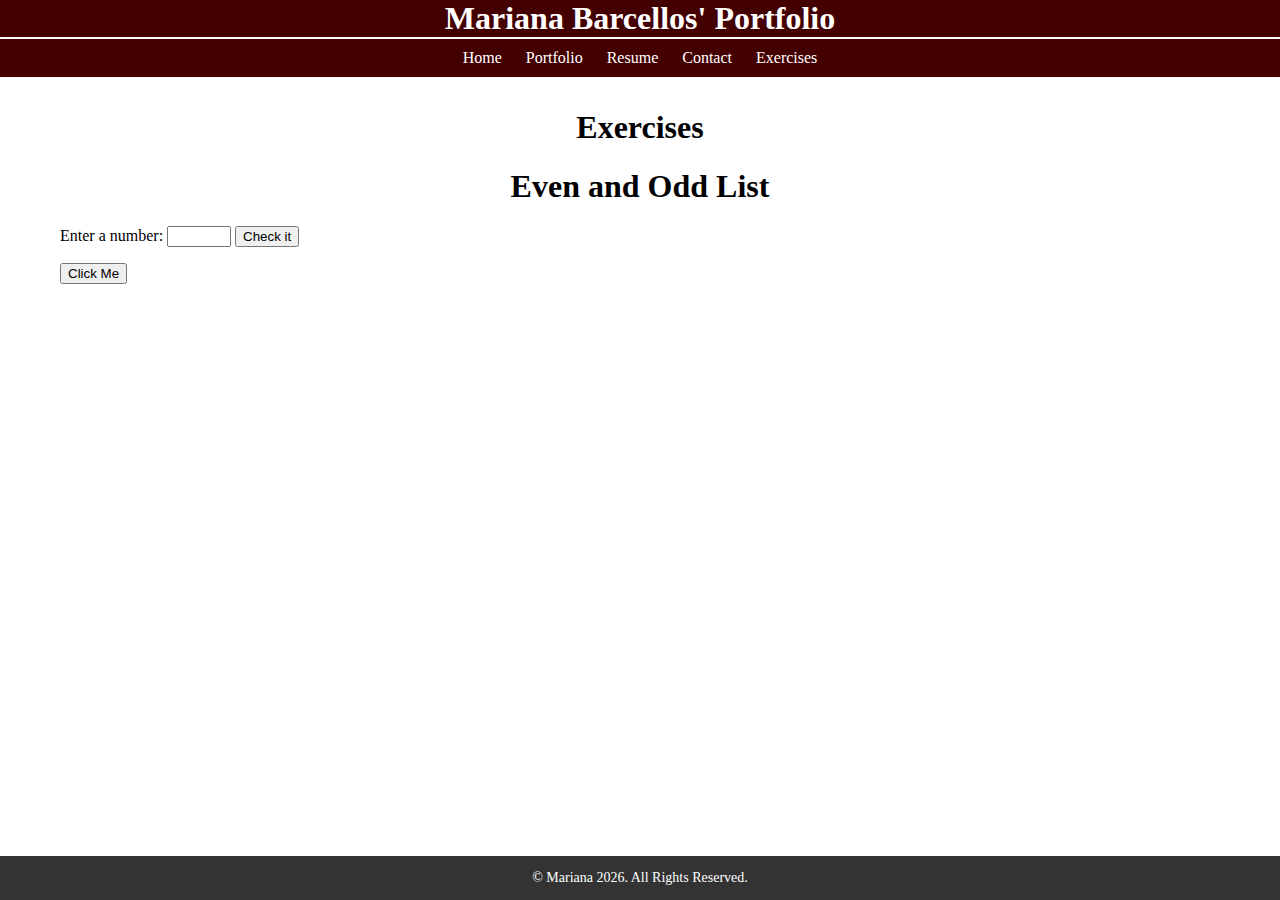
<file: exercises.html>
<!DOCTYPE html>
<html lang="en">
	<head>
		<meta charset="UTF-8" />
		<meta
			name="viewport"
			content="width=device-width, initial-scale=1.0" />
		<title>Mari's Portfolio</title>
		<link
			rel="stylesheet"
			href="./css_files/main.css" />
		<link
			rel="stylesheet"
			href="./css_files/exercises.css" />
		<script src="js_files/file.js"></script>
	</head>

	<body>
		<header>
			<h1 class="headerTittle">Mariana Barcellos' Portfolio</h1>
			<nav>
				<ul class="ulHeader">
					<li class="liHeader"><a href="./home.html">Home</a></li>
					<li class="liHeader"><a href="./portfolio.html">Portfolio</a></li>
					<li class="liHeader"><a href="./resume.html">Resume</a></li>
					<li class="liHeader"><a href="./contact.html">Contact</a></li>
					<li class="liHeader"><a href="">Exercises</a></li>
				</ul>
			</nav>
		</header>

		<main>
			<h1>Exercises</h1>

			<h1>Even and Odd List</h1>
			<form>
				<label for="number">Enter a number:</label>
				<input
					type="number"
					id="number"
					name="number"
					min="1"
					max="100"
					required />
				<button
					type="button"
					onclick="oddEven(document.getElementById('number').value)">
					Check it
				</button>
			</form>
			<ul>
				<li id="numbers"></li>
			</ul>
			<button id="btn-alert">Click Me</button>
		</main>

		<footer>
			<p>
				&copy; Mariana <span id="current-year"></span>. All Rights Reserved.
			</p>
		</footer>
	</body>
</html>
</file>
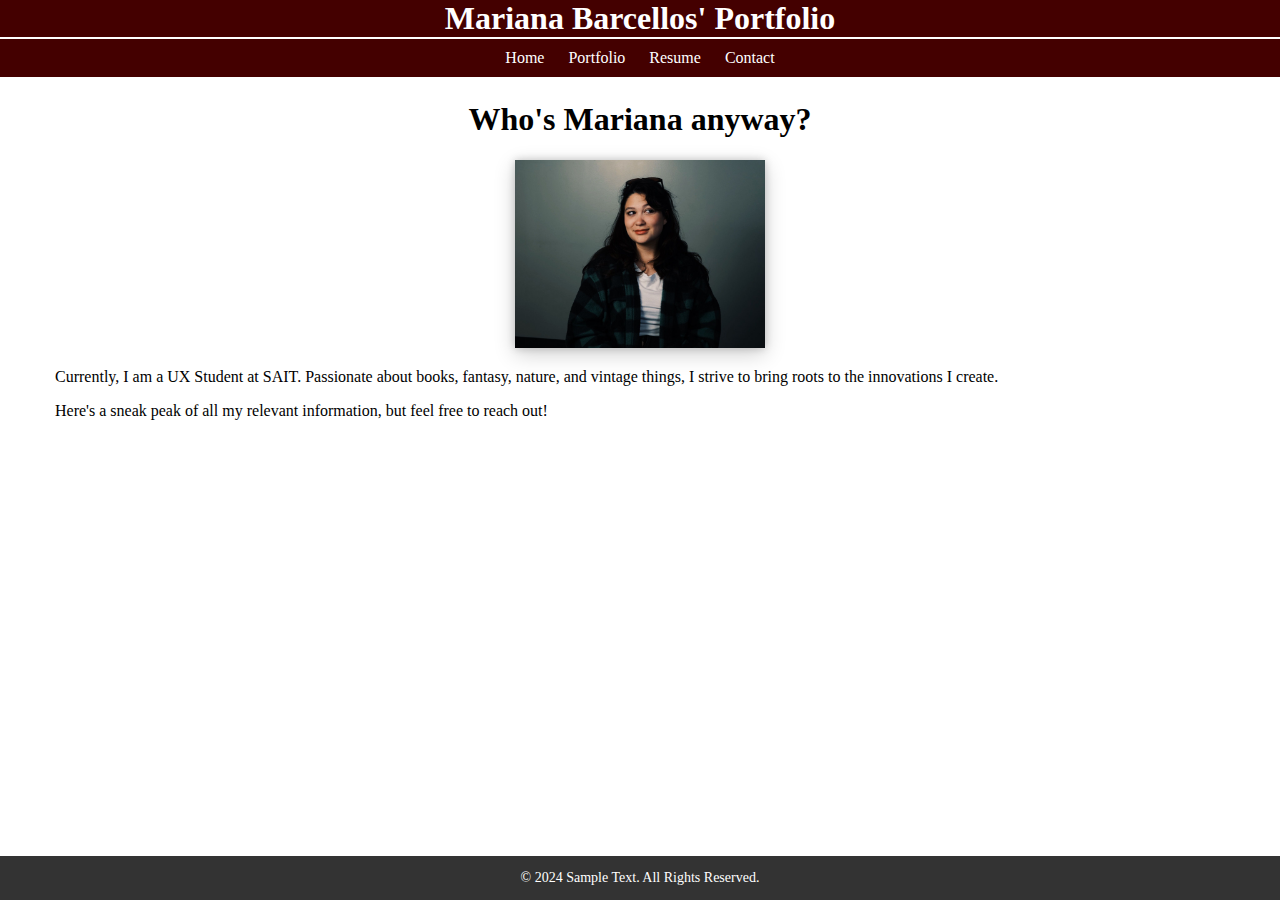
<file: home.html>
<!DOCTYPE html>
<html lang="en">
	<head>
		<meta charset="UTF-8" />
		<meta
			name="viewport"
			content="width=device-width, initial-scale=1.0" />
		<title>Mari's Portfolio</title>
		<link
			rel="stylesheet"
			href="./css_files/main.css" />
		<link
			rel="stylesheet"
			href="./css_files/home.css" />
	</head>

	<body style="margin: 0px">
		<header>
			<h1 class="headerTittle">Mariana Barcellos' Portfolio</h1>
			<nav>
				<ul class="ulHeader">
					<li class="liHeader"><a href="">Home</a></li>
					<li class="liHeader"><a href="./portfolio.html">Portfolio</a></li>
					<li class="liHeader"><a href="./resume.html">Resume</a></li>
					<li class="liHeader"><a href="./contact.html">Contact</a></li>
				</ul>
			</nav>
		</header>

		<main>
			<h1>Who's Mariana anyway?</h1>

			<section class="photo">
				<img
					src="../resources/profilePhoto.jpeg"
					alt="profile" />
			</section>
			<p class="pBody">
				Currently, I am a UX Student at SAIT. Passionate about books, fantasy,
				nature, and vintage things, I strive to bring roots to the innovations I
				create.
			</p>
			<p class="pBody">
				Here's a sneak peak of all my relevant information, but feel free to
				reach out!
			</p>
		</main>

		<footer>
			<p>&copy; 2024 Sample Text. All Rights Reserved.</p>
		</footer>
	</body>
</html>
</file>
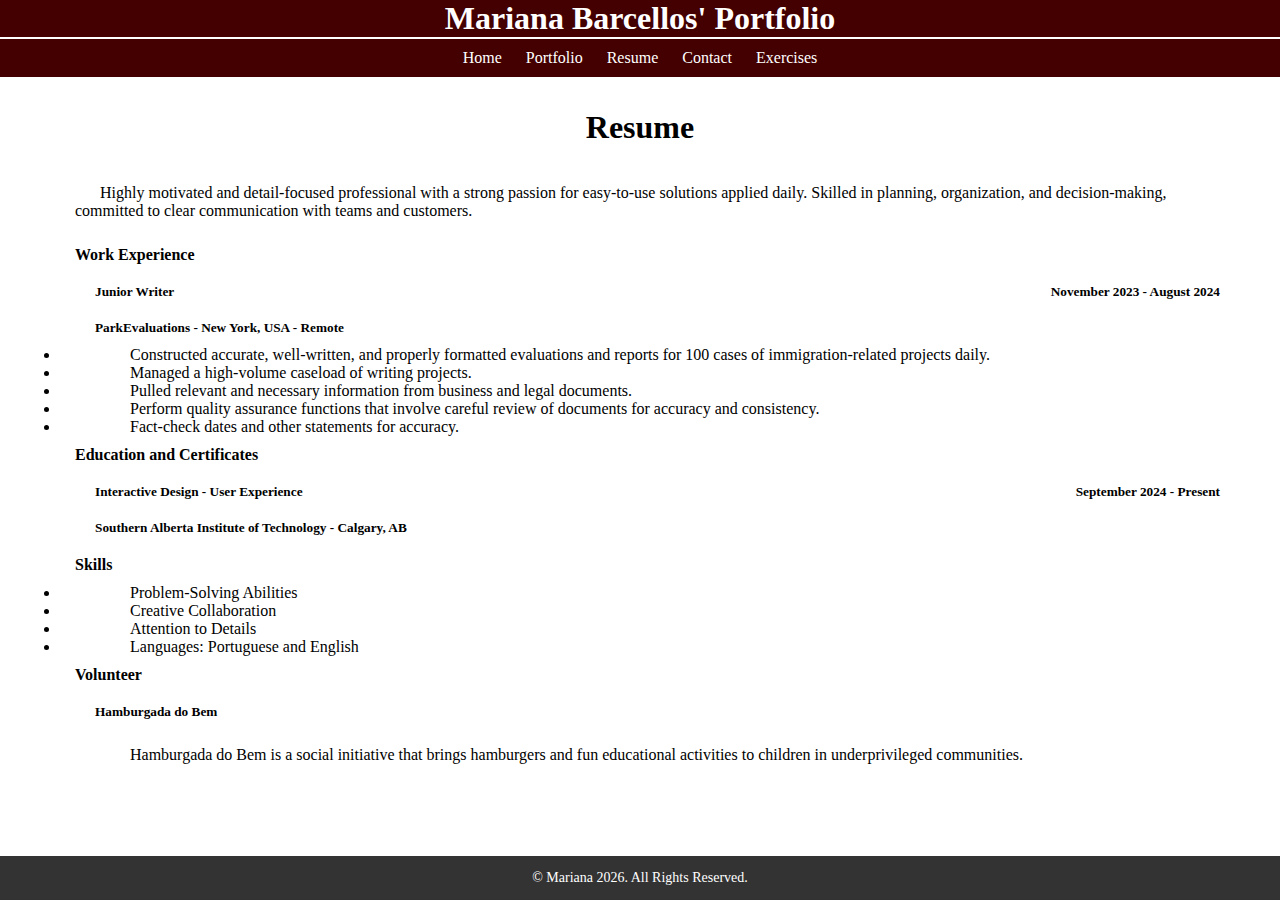
<file: resume.html>
<!DOCTYPE html>
<html lang="en">
	<head>
		<meta charset="UTF-8" />
		<meta
			name="viewport"
			content="width=device-width, initial-scale=1.0" />
		<title>Mari's Portfolio</title>
		<link
			rel="stylesheet"
			href="./css_files/main.css" />
		<link
			rel="stylesheet"
			href="./css_files/resume.css" />
			<script src="js_files/file.js"></script>
	</head>

	<body>
		<header>
			<h1 class="headerTittle">Mariana Barcellos' Portfolio</h1>
			<nav>
				<ul class="ulHeader">
					<li class="liHeader"><a href="./home.html">Home</a></li>
					<li class="liHeader"><a href="./portfolio.html">Portfolio</a></li>
					<li class="liHeader"><a href="">Resume</a></li>
					<li class="liHeader"><a href="./contact.html">Contact</a></li>
					<li class="liHeader"><a href="./exercises.html">Exercises</a></li>
				</ul>
			</nav>
		</header>

		<main class="fontBody">
			<div class="flex-column">
				<h1>Resume</h1>
				<p class="pBody">
					Highly motivated and detail-focused professional with a strong passion
					for easy-to-use solutions applied daily. Skilled in planning,
					organization, and decision-making, committed to clear communication
					with teams and customers.
				</p>
			</div>

			<section class="flex-column">
				<h4>Work Experience</h4>
				<section class="flex-row">
					<h5>Junior Writer</h5>
					<h5 class="row-end">November 2023 - August 2024</h5>
				</section>

				<h5>ParkEvaluations - New York, USA - Remote</h5>
				<li class="liText">
					Constructed accurate, well-written, and properly formatted evaluations
					and reports for 100 cases of immigration-related projects daily.
				</li>
				<li class="liText">
					Managed a high-volume caseload of writing projects.
				</li>
				<li class="liText">
					Pulled relevant and necessary information from business and legal
					documents.
				</li>
				<li class="liText">
					Perform quality assurance functions that involve careful review of
					documents for accuracy and consistency.
				</li>
				<li class="liText">
					Fact-check dates and other statements for accuracy.
				</li>
			</section>
			<section class="flex-column">
				<h4>Education and Certificates</h4>

				<section class="flex-row">
					<h5>Interactive Design - User Experience</h5>
					<h5 class="row-end">September 2024 - Present</h5>
				</section>
				<h5>Southern Alberta Institute of Technology - Calgary, AB</h5>
			</section>

			<section class="flex-column">
				<h4>Skills</h4>
				<li class="liText">Problem-Solving Abilities</li>
				<li class="liText">Creative Collaboration</li>
				<li class="liText">Attention to Details</li>
				<li class="liText">Languages: Portuguese and English</li>
			</section>

			<section class="flex-column">
				<h4>Volunteer</h4>

				<section class="flex-row">
					<h5>Hamburgada do Bem</h5>
				</section>
				<p style="padding-left: 45px; text-indent: 25px">
					Hamburgada do Bem is a social initiative that brings hamburgers and
					fun educational activities to children in underprivileged communities.
				</p>
			</section>
		</main>

		<footer>
			<p>&copy; Mariana  <span id="current-year"></span>. All Rights Reserved.</p>
		</footer>
	</body>
</html>
</file>
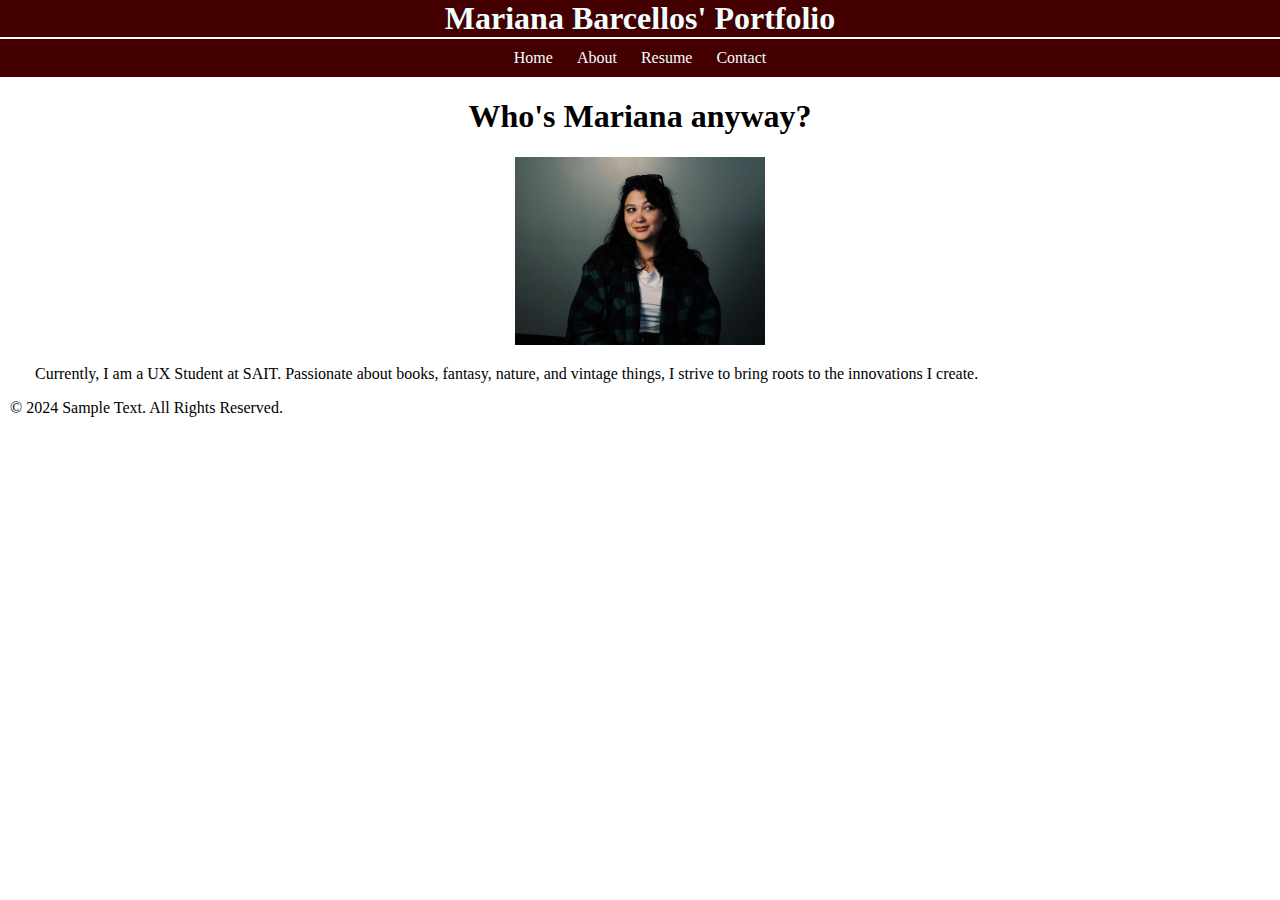
<file: About/about.html>
<!DOCTYPE html>
<html lang="en">

<head>
    <meta charset="UTF-8">
    <meta name="viewport" content="width=device-width, initial-scale=1.0">
    <title>Mari's Portfolio</title>
    <link rel="stylesheet" href="./aboutcss.css">


</head>

<body style="margin: 0px;">
    <header>
        <h1 class="h1">Mariana Barcellos' Portfolio</h1>
        <nav style="padding: 0px; margin: 0px;">
            <ul class="ul-test">
                <li class="li-test"><a href="../Home/home.html">Home</a></li>
                <li class="li-test"><a href="">About</a></li>
                <li class="li-test"><a href="../Resume/resume.html">Resume</a></li>
                <li class="li-test"><a href="../Contact/contact.html">Contact</a></li>
            </ul>
        </nav>
    </header>

    <div style="margin: 10px;"> 
        <h1>Who's Mariana anyway? </h1>
    
<div style="text-align: center;"><img src="../resources/Photo1.jpeg" alt=""></div>
        <p style="text-indent: 25px;">
        Currently, I am a UX Student at SAIT. 
        Passionate about books, fantasy, nature, and vintage things, I strive to bring roots to the innovations I create.</p>
    </div>

    <footer>
        <p>&copy; 2024 Sample Text. All Rights Reserved.</p>
    </footer>
</body>

</html>
</file>
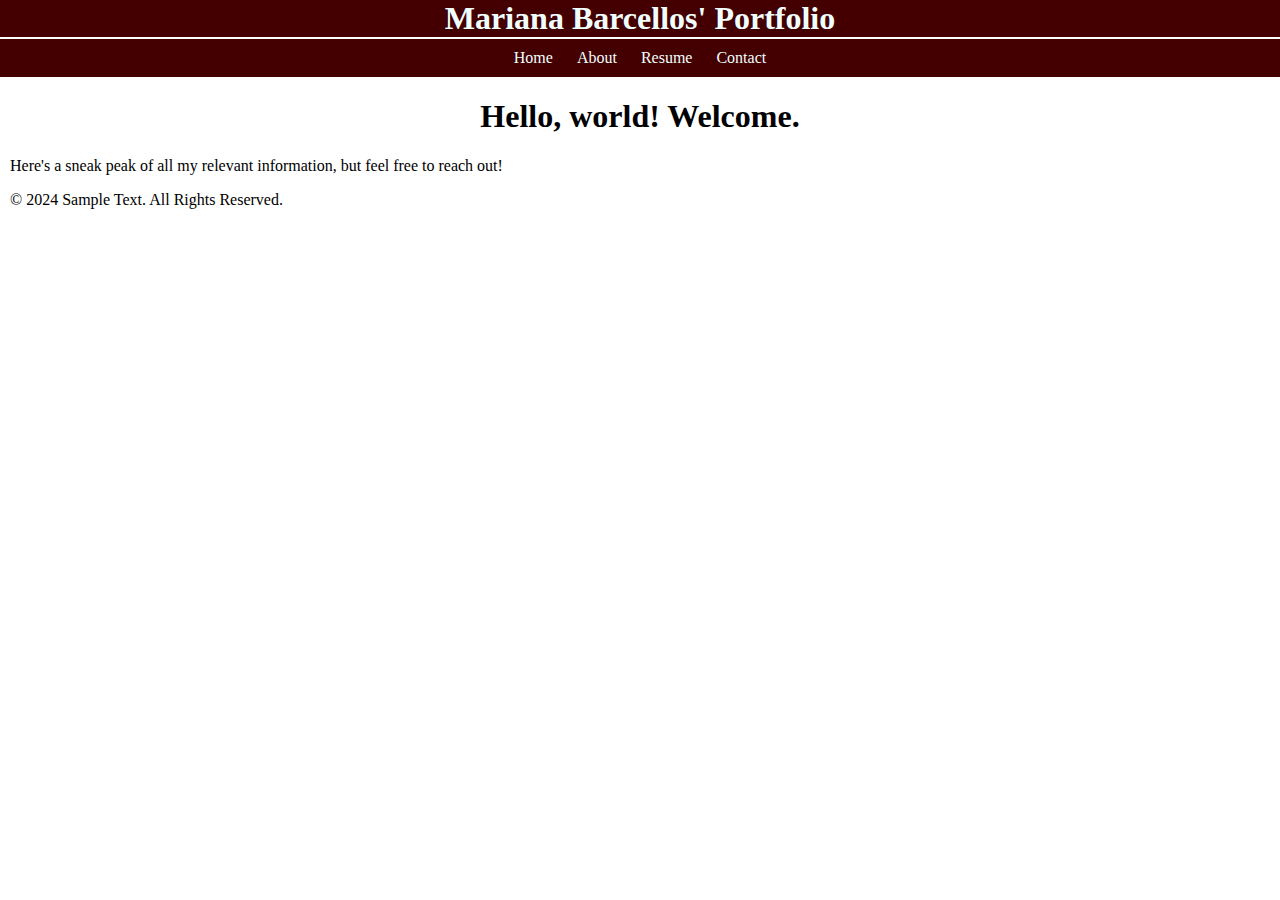
<file: Home/home.html>
<!DOCTYPE html>
<html lang="en">

<head>
    <meta charset="UTF-8">
    <meta name="viewport" content="width=device-width, initial-scale=1.0">
    <title>Mari's Portfolio</title>
    <link rel="stylesheet" href="./home.css">


</head>

<body style="margin: 0px;">
    <header>
        <h1 class="h1">Mariana Barcellos' Portfolio</h1>
        <nav>
            <ul class="ul-test">
                <li class="li-test"><a class="zoom" href="">Home</a></li>
                <li class="li-test"><a href="../About/about.html">About</a></li>
                <li class="li-test"><a href="../Resume/resume.html">Resume</a></li>
                <li class="li-test"><a href="../Contact/contact.html">Contact</a></li>
            </ul>
        </nav>
    </header>

    <div> 
        <h1> Hello, world! Welcome.</h1>
        <p style="margin: 10px;"> Here's a sneak peak of all my relevant information, but feel free to reach out! 

        </p>
    </div>

    <footer style="margin: 10px;">
        <p>&copy; 2024 Sample Text. All Rights Reserved.</p>
    </footer>
</body>

</html>
</file>
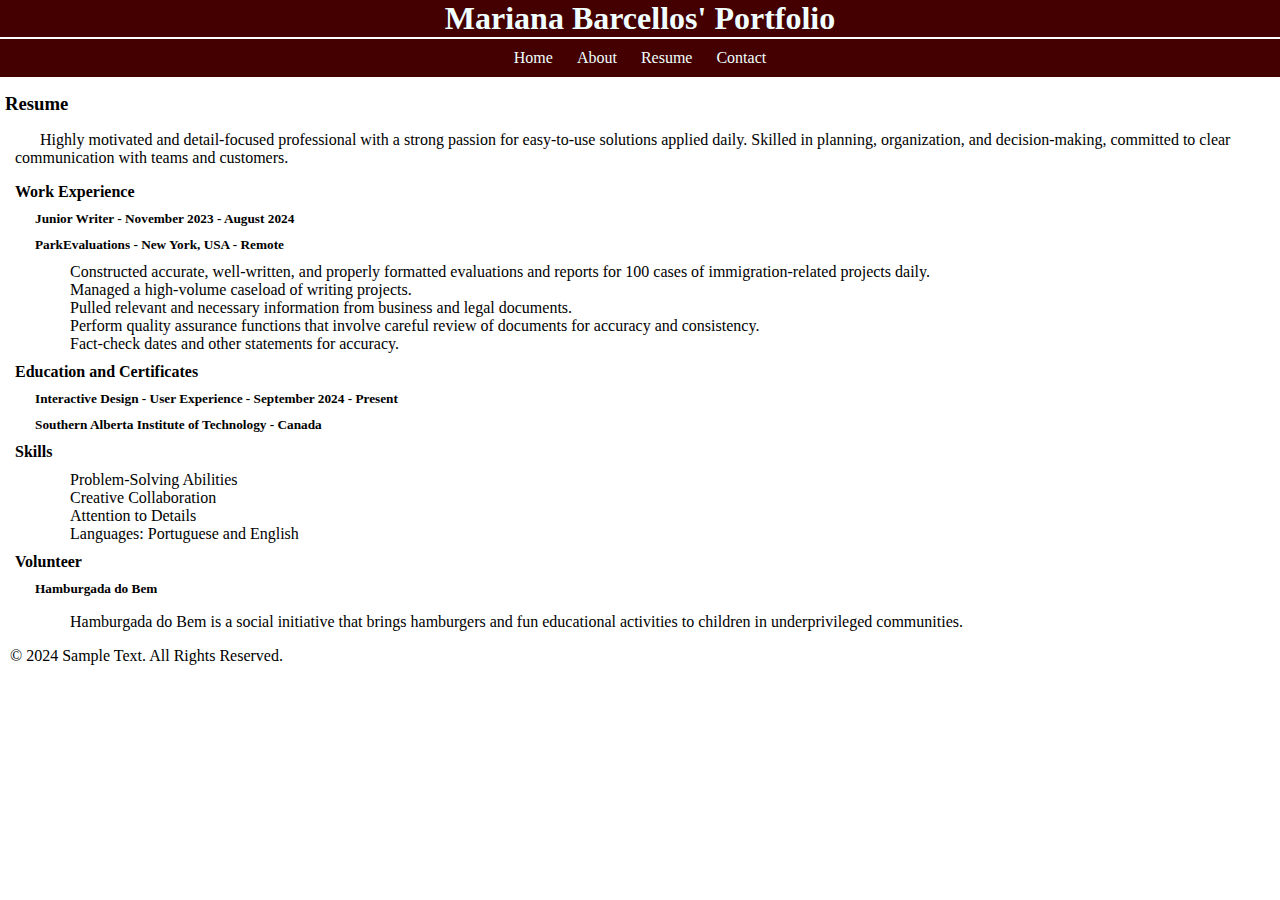
<file: Resume/resume.html>
<!DOCTYPE html>
<html lang="en">

<head>
    <meta charset="UTF-8">
    <meta name="viewport" content="width=device-width, initial-scale=1.0">
    <title>Mari's Portfolio</title>
    <link rel="stylesheet" href="./resume.css">


</head>

<body style="margin: 0px;">
    <header>
        <h1 class="h1">Mariana Barcellos' Portfolio</h1>
        <nav>
            <ul class="ul-test">
                <li class="li-test"><a href="../Home/home.html">Home</a></li>
                <li class="li-test"><a href="../About/about.html">About</a></li>
                <li class="li-test"><a href="">Resume</a></li>
                <li class="li-test"><a href="../Contact/contact.html">Contact</a></li>
            </ul>
        </nav>
    </header>

    <div> 
       
        <h3>Resume</h3>
        <p class="p_test">
            Highly motivated and detail-focused professional with a strong passion for easy-to-use solutions applied daily. Skilled in planning, organization, and decision-making, committed to clear communication with teams and customers.
        </p>

        <h4>Work Experience</h4>

    <h5>Junior Writer - November 2023 - August 2024</h5>
        <h5>ParkEvaluations - New York, USA - Remote</h5>
<li class="li-text">Constructed accurate, well-written, and properly formatted evaluations and reports for 100 cases of immigration-related projects daily.</li>
<li class="li-text">Managed a high-volume caseload of writing projects.</li>
<li class="li-text">Pulled relevant and necessary information from business and legal documents.</li>
<li class="li-text">Perform quality assurance functions that involve careful review of documents for accuracy and consistency.</li>
<li class="li-text">Fact-check dates and other statements for accuracy.</li>

    <h4>Education and Certificates</h4>

<h5>Interactive Design - User Experience - September 2024 - Present</h5>
    <h5 >Southern Alberta Institute of Technology  - Canada</h5>

    <h4>Skills</h4>
	    <li class="li-text">Problem-Solving Abilities</li>
        <li class="li-text">Creative Collaboration</li>
        <li class="li-text">Attention to Details</li>
        <li class="li-text">Languages: Portuguese and English</li>

<h4>Volunteer</h4>
<h5>Hamburgada do Bem</h5>
<p style="padding-left: 45px;text-indent: 25px;">Hamburgada do Bem is a social initiative that brings hamburgers and fun educational activities to children in underprivileged communities.
</p>
        <div>
            <p></p>
        </div>
    </div>

    <footer>
        <p>&copy; 2024 Sample Text. All Rights Reserved.</p>
    </footer>
</body>

</html>
</file>
<file: css_files/main.css>
h5 {
	padding: 0px;
	margin: 0px;
	margin-top: 10px;
	margin-bottom: 10px;
	padding-left: 35px;
	font-family: Georgia, "Times New Roman", Times, serif;
}

img {
	max-width: 250px;
	box-shadow: 0 0px 8px 0 rgba(0, 0, 0, 0.2), 0 6px 20px 0 rgba(0, 0, 0, 0.19);
}

h4 {
	padding: 0px;
	margin: 0px;
	margin-top: 10px;
	margin-bottom: 10px;
	padding-left: 15px;
	font-family: Georgia, "Times New Roman", Times, serif;
}
h3 {
	padding: 0px;
	margin: 0px;
	margin-top: 10px;
	margin-bottom: 10px;
	padding-left: 5px;
	font-family: Georgia, "Times New Roman", Times, serif;
}

a {
	display: block;
	padding: 10px;
	background-color: #440000;
	color: white;
	text-decoration: none;
	font-family: Georgia, "Times New Roman", Times, serif;
}

h1 {
	text-align: center;
	font-family: Georgia, "Times New Roman", Times, serif;
}

body,
html {
	height: 100%;
	display: flex;
	flex-direction: column;
	margin-right: 30px;
	margin-left: 30px;
}

main {
	flex: 1;
	position: relative;
	padding-top: 80px;
}

footer {
	margin: 0px;
	width: 100%;
	background-color: #333;
	color: white;
	text-align: center;
	padding: 0px;
	position: fixed;
	bottom: 0;
	right: 0;
	font-family: Georgia, "Times New Roman", Times, serif;
	font-size: 14px;
}

header {
	background-color: white;
	margin: 0px;
	position: fixed;
	top: 0px;
	width: 100%;
	right: 0;
	z-index: 1000;
}

a:hover {
	color: rgb(110, 55, 1); /* Cor ao passar o mouse */
}

p {
	font-family: Georgia, "Times New Roman", Times, serif;
}

.liText {
	padding-left: 70px;
}

.liHeader {
	display: inline-block;
	text-decoration: white;
}

.ulHeader {
	background-color: #440000;
	text-align: center;
	padding: 0px;
	margin-top: 2px;
}

.headerTittle {
	display: block;
	background-color: #440000;
	color: white;
	text-decoration: none;
	padding: 0px;
	margin: 0px;
	text-align: center;
}

.fontBody {
	font-family: Georgia, "Times New Roman", Times, serif;
}

.morning {
	color: #FFA500;
	padding: 10px;
}

.afternoon {
	color: #FF4500;
	padding: 10px;
}

.evening {
	color: #1E90FF;
	padding: 10px;
}
</file>
<file: css_files/exercises.css>
#numbers:empty {
	display: none;
}
</file>
<file: css_files/home.css>
.photo {
	text-align: center;
}

.pBody {
	text-indent: 25px;
}
</file>
<file: css_files/resume.css>
.pBody {
	text-align: start;
	text-indent: 25px;
	padding-left: 15px;
}

.flex-row {
	display: flex;
	flex-direction: row;
	justify-content: space-between;
}

.row-end {
	justify-content: flex-end;
}

.flex-column {
	display: flex;
	flex-direction: column;
}
</file>
<file: About/aboutcss.css>
img {
    max-width: 250px;
}

.li-test{
    display: inline-block;
    text-decoration: none;
}

a{
    display: block;
    padding: 10px;
    background-color: #440000;
    color: azure;
    text-decoration: none;
    font-family: Georgia, 'Times New Roman', Times, serif;

}

.h1{
    display: block;
    padding: 10px;
    background-color: #440000;
    color: azure;
    text-decoration: none;
    padding: 0px;
    margin: 0px;
    text-align: center;
}
h1{
    text-align: center;
    font-family: Georgia, 'Times New Roman', Times, serif;

}

.ul-test{
    background-color: #440000;
    text-align: center;
    padding: 0px;
    margin-top: 2px;
}

footer{
    margin: 10px;
    font-family: Georgia, 'Times New Roman', Times, serif;

}

p{
    font-family: Georgia, 'Times New Roman', Times, serif;

}
</file>
<file: Home/home.css>
.li-test{
    display: inline-block;
    text-decoration: none;
}

.ul-test{
    background-color: #440000;
    text-align: center;
    padding: 0px;
    margin-top: 2px;
    
}

.h1{
    display: block;
    padding: 10px;
    background-color: #440000;
    color: azure;
    text-decoration: none;
    padding: 0px;
    margin: 0px;
    text-align: center;
}
a{
    display: block;
    padding: 10px;
    background-color: #440000;
    color: azure;
    text-decoration: none;
    font-family: Georgia, 'Times New Roman', Times, serif;

}


h1{
    text-align: center;
    font-family: Georgia, 'Times New Roman', Times, serif;

}



footer{
    margin: 10px;
    font-family: Georgia, 'Times New Roman', Times, serif;

}
</file>
<file: Resume/resume.css>
.p_test {
    text-align: start;    
    text-indent: 25px;
    padding-left: 15px;

}

.li-text{
    padding-left: 70px;
}

.li-test{
    display: inline-block;
    text-decoration: none;
}

.h1{
    display: block;
    padding: 10px;
    background-color: #440000;
    color: azure;
    text-decoration: none;
    padding: 0px;
    margin: 0px;
    text-align: center;
}

.ul-test{
    background-color: #440000;
    text-align: center;
    padding: 0px;
    margin-top: 2px;
}

h5 {
    padding: 0px;
    margin: 0px;
    margin-top: 10px;
    margin-bottom: 10px;
    padding-left: 35px;
}

h4{
    padding: 0px;
    margin: 0px;
    margin-top: 10px;
    margin-bottom: 10px;
    padding-left: 15px;
    font-family: Georgia, 'Times New Roman', Times, serif;
}
h3{
    padding: 0px;
    margin: 0px;
    margin-top: 10px;
    margin-bottom: 10px;
    padding-left: 5px;
    font-family: Georgia, 'Times New Roman', Times, serif;

}

h5{
    font-family: Georgia, 'Times New Roman', Times, serif;

}

a{
    display: block;
    padding: 10px;
    background-color: #440000;
    color: azure;
    text-decoration: none;
    font-family: Georgia, 'Times New Roman', Times, serif;

}


h1{
    text-align: center;
    font-family: Georgia, 'Times New Roman', Times, serif;

}


footer{
    margin: 10px;
    font-family: Georgia, 'Times New Roman', Times, serif;

}

p{
    font-family: Georgia, 'Times New Roman', Times, serif;
}

li{    
    font-family: Georgia, 'Times New Roman', Times, serif;
}
</file>
